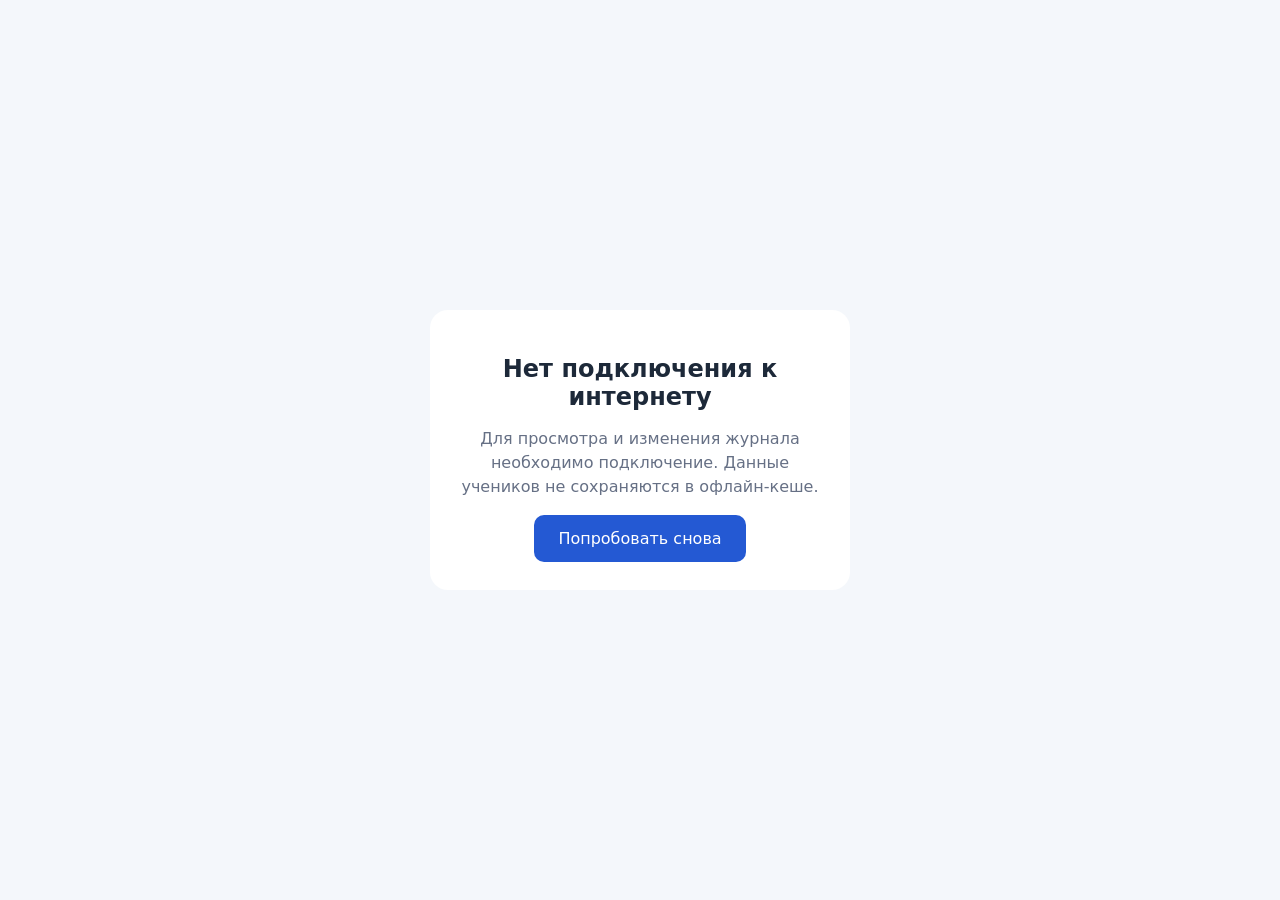
<file: static/offline.html>
<!doctype html><html lang="ru"><head><meta charset="utf-8"><meta name="viewport" content="width=device-width,initial-scale=1,viewport-fit=cover"><meta name="theme-color" content="#2459d3"><title>Нет подключения</title><style>*{box-sizing:border-box}body{margin:0;background:#f4f7fb;color:#1d2939;font:16px system-ui,sans-serif;min-height:100vh;display:grid;place-items:center;padding:24px;padding-top:max(24px,env(safe-area-inset-top));padding-bottom:max(24px,env(safe-area-inset-bottom))}main{max-width:420px;background:white;border-radius:18px;padding:28px;text-align:center}h1{font-size:24px}p{line-height:1.5;color:#667085}button{background:#2459d3;color:white;border:0;border-radius:10px;padding:14px 24px;font:inherit}</style></head><body><main><h1>Нет подключения к интернету</h1><p>Для просмотра и изменения журнала необходимо подключение. Данные учеников не сохраняются в офлайн-кеше.</p><button onclick="location.replace('/')">Попробовать снова</button></main></body></html>
</file>
